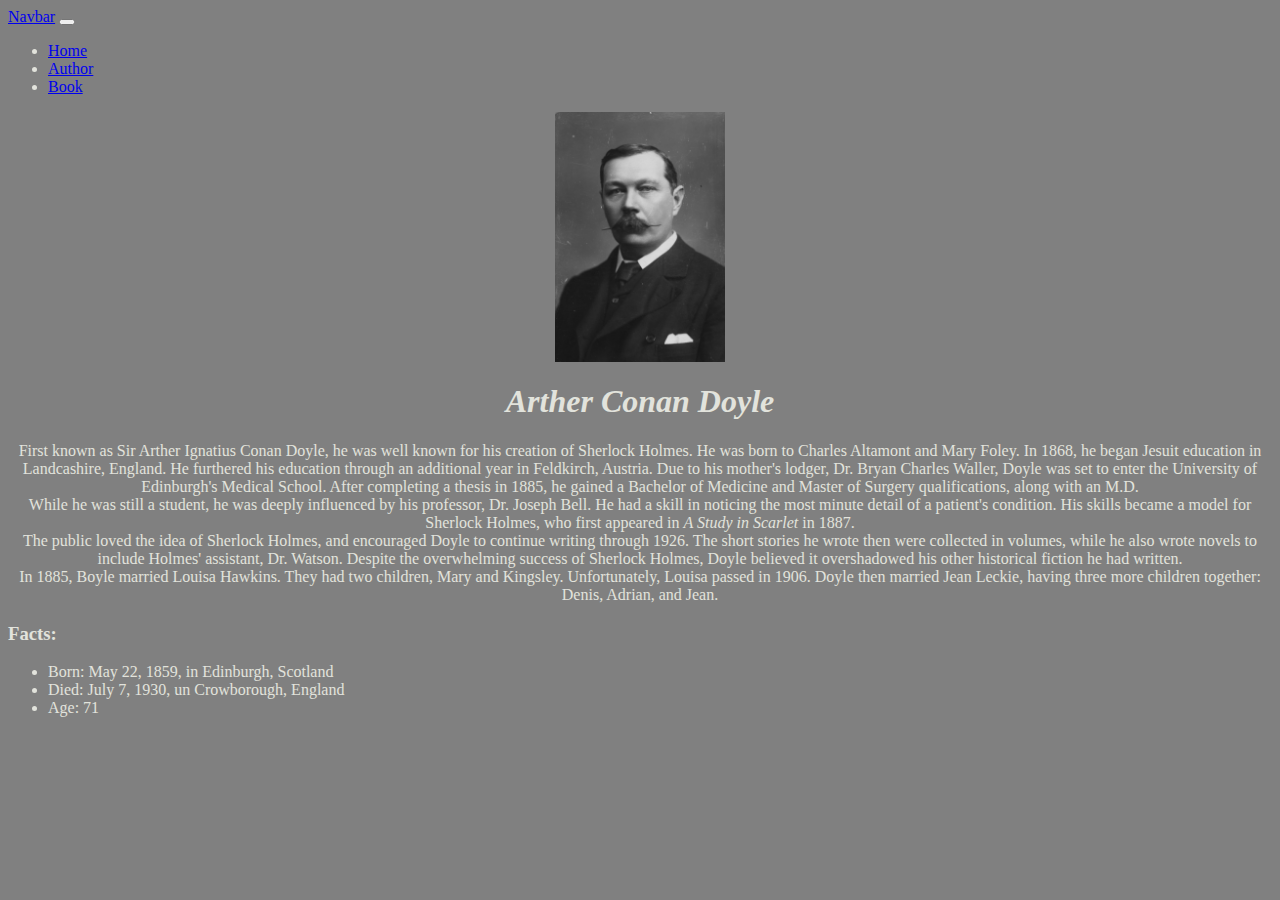
<file: author.html>
<!doctype html>
<html lang="en class=" animated fadeIn"">

<head>
  <!-- Required meta tags -->
  <meta charset="utf-8">
  <meta name="viewport" content="width=device-width, initial-scale=1">

  <!-- Bootstrap CSS -->
  <link href="https://cdn.jsdelivr.net/npm/bootstrap@5.0.2/dist/css/bootstrap.min.css" rel="stylesheet" integrity="sha384-EVSTQN3/azprG1Anm3QDgpJLIm9Nao0Yz1ztcQTwFspd3yD65VohhpuuCOmLASjC" crossorigin="anonymous">
  <link ref="https://cdnjs.cloudflare.com/ajax/libs/animate.css/4.1.1/animate.min.css">
  <link href="home.css" rel="stylesheet">
  <title>Quote Website</title>
</head>

<body background-color="gray">

  <!--navbar, sections will include home, author -->
  <nav class="navbar navbar-expand-lg navbar-dark bg-dark">
    <a class="navbar-brand" href="#">Navbar</a>
    <button class="navbar-toggler" type="button" data-toggle="collapse" data-target="#navbarSupportedContent" aria-controls="navbarSupportedContent" aria-expanded="false" aria-label="Toggle navigation">
      <span class="navbar-toggler-icon"></span>
    </button>
    <div class="collapse navbar-collapse" id="navbarSupportedContent">
      <ul class="navbar-nav mr-auto">
        <li class="nav-item active">
          <a class="nav-link" href="index.html">Home</a>
        </li>
        <li class="nav-item">
          <a class="nav-link" href="author.html">Author</a>
        </li>
        <li class="nav-item">
          <a class="nav-link" href="book.html">Book</a>
        </li>
    </div>
  </nav>
  <div class="container">
    <img src="ArtherConanDoylepic.png" alt="Arther Conan Doyle" class="center" height="250px">
    <h1>Arther Conan Doyle</h1>
    <div class="row">
      <div class="col-sm-8">
        <p>
          First known as Sir Arther Ignatius Conan Doyle, he was well known for his creation of Sherlock Holmes. He was born to Charles Altamont and Mary Foley. In 1868, he began Jesuit education in Landcashire, England. He furthered his education through an additional year in Feldkirch, Austria. Due to his mother's lodger, Dr. Bryan Charles Waller, Doyle was set to enter the University of Edinburgh's Medical School. After completing a thesis in 1885, he gained a Bachelor of Medicine and Master of Surgery qualifications, along with an M.D.<br>
          While he was still a student, he was deeply influenced by his professor, Dr. Joseph Bell. He had a skill in noticing the most minute detail of a patient's condition. His skills became a model for Sherlock Holmes, who first appeared in <i>A Study in Scarlet</i> in 1887.<br>
          The public loved the idea of Sherlock Holmes, and encouraged Doyle to continue writing through 1926. The short stories he wrote then were collected in volumes, while he also wrote novels to include Holmes' assistant, Dr. Watson. Despite the overwhelming success of Sherlock Holmes, Doyle believed it overshadowed his other historical fiction he had written.<br>
          In 1885, Boyle married Louisa Hawkins. They had two children, Mary and Kingsley. Unfortunately, Louisa passed in 1906. Doyle then married Jean Leckie, having three more children together: Denis, Adrian, and Jean.<br>
        </p>
      </div>
      <div class="col-sm-4">
        <h3>Facts:</h3>
        <ul>
          <li>Born: May 22, 1859, in Edinburgh, Scotland</li>
          <li>Died: July 7, 1930, un Crowborough, England</li>
          <li>Age: 71</li>
        </ul>
      </div>
    </div>
  </div>
</body>
</file>
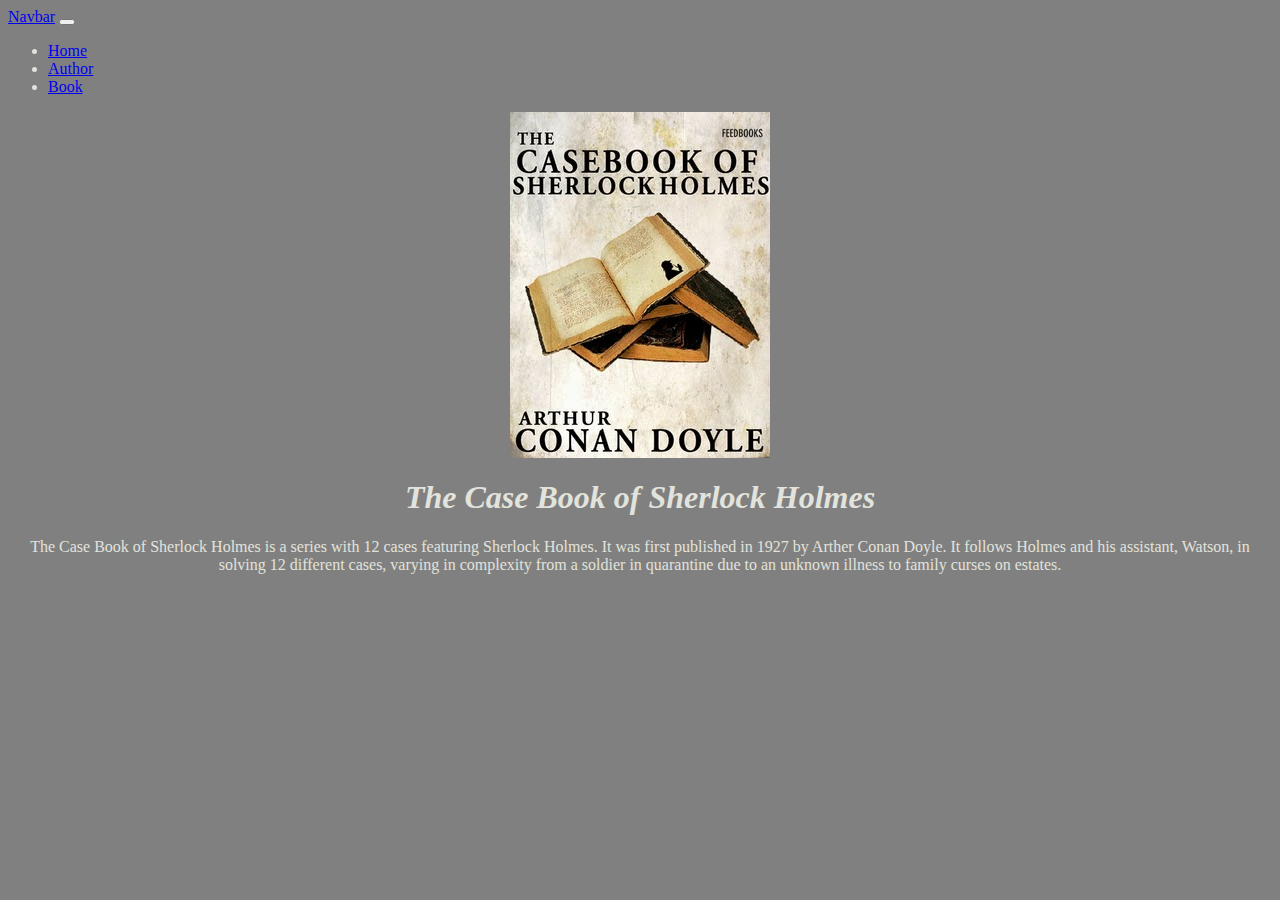
<file: book.html>
<!doctype html>
<html lang="en class=" animated fadeIn"">

<head>
  <!-- Required meta tags -->
  <meta charset="utf-8">
  <meta name="viewport" content="width=device-width, initial-scale=1">

  <!-- Bootstrap CSS -->
  <link href="https://cdn.jsdelivr.net/npm/bootstrap@5.0.2/dist/css/bootstrap.min.css" rel="stylesheet" integrity="sha384-EVSTQN3/azprG1Anm3QDgpJLIm9Nao0Yz1ztcQTwFspd3yD65VohhpuuCOmLASjC" crossorigin="anonymous">
  <link ref="https://cdnjs.cloudflare.com/ajax/libs/animate.css/4.1.1/animate.min.css">
  <link href="home.css" rel="stylesheet">
  <title>Quote Website</title>
</head>

<body background-color="gray">

  <!--navbar, sections will include home, author -->
  <nav class="navbar navbar-expand-lg navbar-dark bg-dark">
    <a class="navbar-brand" href="#">Navbar</a>
    <button class="navbar-toggler" type="button" data-toggle="collapse" data-target="#navbarSupportedContent" aria-controls="navbarSupportedContent" aria-expanded="false" aria-label="Toggle navigation">
      <span class="navbar-toggler-icon"></span>
    </button>
    <div class="collapse navbar-collapse" id="navbarSupportedContent">
      <ul class="navbar-nav mr-auto">
        <li class="nav-item active">
          <a class="nav-link" href="index.html">Home</a>
        </li>
        <li class="nav-item">
          <a class="nav-link" href="author.html">Author</a>
        </li>
        <li class="nav-item">
          <a class="nav-link" href="book.html">Book</a>
        </li>
    </div>
  </nav>
  <!--add image here and the title, skipping to do the summary-->
  <div class="container">
    <img src="CasebookofHolmes.png" alt="The Case Book of Sherlock Holmes cover" class="center">
    <h1>The Case Book of Sherlock Holmes</h1>

    <div class="row">
      <p>
        The Case Book of Sherlock Holmes is a series with 12 cases featuring Sherlock Holmes. It was first published in 1927 by Arther Conan Doyle. It follows Holmes and his assistant, Watson, in solving 12 different cases, varying in complexity from a soldier in quarantine due to an unknown illness to family curses on estates.
      </p>
    </div>
  </div>
</body>
</file>
<file: home.css>
.center {
  display: block;
  margin-left: auto;
  margin-right: auto;
}

.quote {
  text-align:center;
  font-style: fantasy;
  color: #e2e3dc;
}

table, tr, td {
  border: 1px #e2e3dc;
}

.table {
  text-align: center;
}

.nav-link {
  padding: 50px
  text-size: 30px;
}

body {
  background-color: gray;
}

.card {
  background-color: #e2e3dc;
}

tr {
  color: #e2e3dc;
}

p {
  color: #e2e3dc;
  text-align: center;
}

h1 {
  text-align: center;
  color: #e2e3dc;
  font-style: italic;
}
li, h3 {
  color: #e2e3dc;
}

#title {
  color: black;
}
</file>
